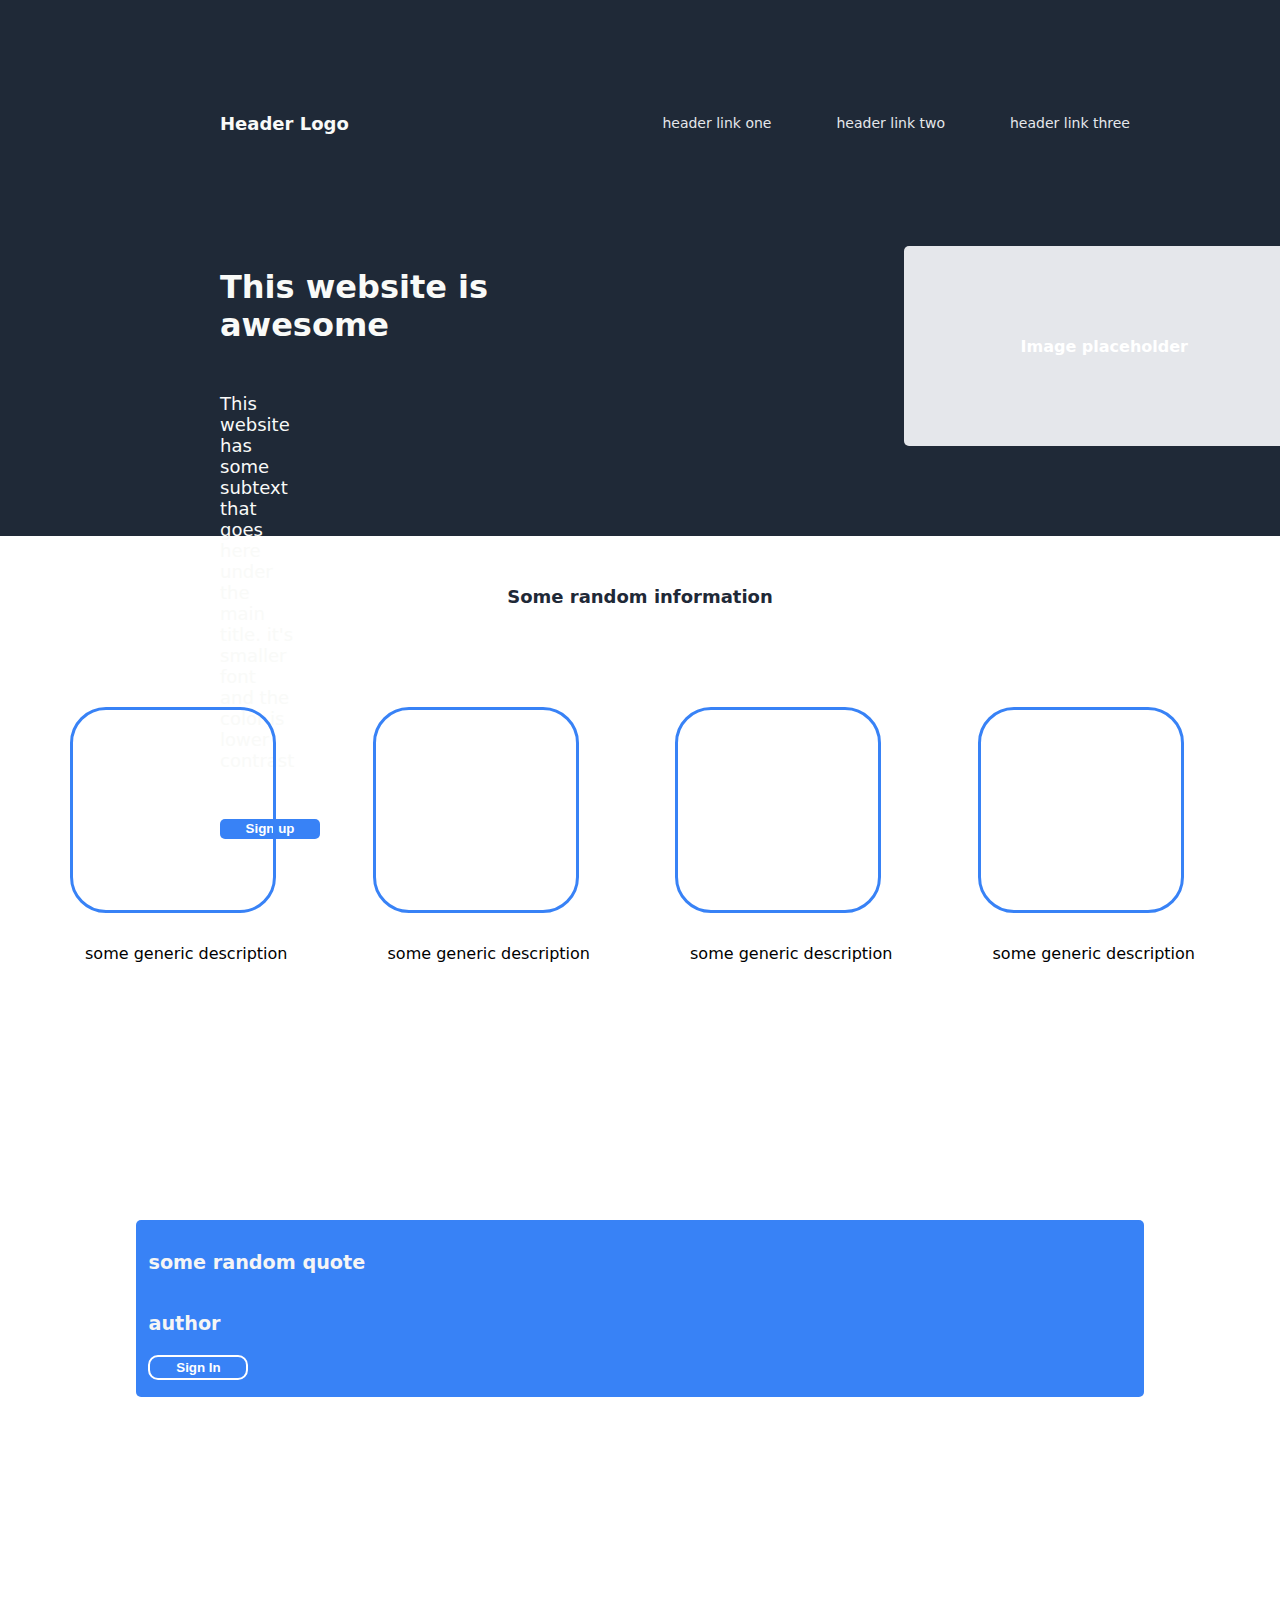
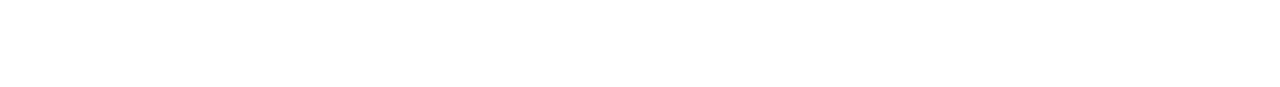
<file: landing_page_project/index.html>
<!DOCTYPE html>
<html lang="en">
<head>
    <link rel="stylesheet" href="main.css">
    <link rel="stylesheet" href="https://fonts.googleapis.com/css?family=Roboto:wght@300;400;500">
    <link rel="stylesheet" href="heading.css">
    <meta charset="UTF-8">
    <meta name="viewport" content="width=device-width, initial-scale=1.0">
    <title>Landing page</title>
</head>
<body>
    <!--heading-->
   <section>
    <div class="Top-part">
    <div class="header">
        <h1 class="logo text">Header Logo</h1>
        <ul class="list-right text">
            <li>header link one</li>
            <li>header link two</li>
            <li>header link three</li>
        </ul>    
    </div>
    <div class="header-main">
        <div class="text-area">
            <div class="right-part">
            <h1>This website is awesome</h1>
            <p class="dec-1"> This website has some subtext that goes here under the main title. it's smaller font and the color is lower contrast</p>
            <button class="button">Sign up</button>
        </div>
        <div class="left-part">
            <div class="image-placeholder">
            <p class="p-img-placeholder">Image placeholder</p>
        </div>
        </div>
    </div>
</div>
   
</section>
<!--Main page-->
<section>
<p class="main-title">Some random information</p>
    <div class="container">
        <div class="subcontain">
            <div class="box"></div>
            <div class="box-text"><p>some generic description</p></div>
         </div>

         <div class="subcontain">
            <div class="box"></div>
            <div class="box-text"><p>some generic description</p></div>
         </div>

         <div class="subcontain">
            <div class="box"></div>
            <div class="box-text"><p>some generic description</p></div>
         </div>

         <div class="subcontain">
            <div class="box"></div>
            <div class="box-text"><p>some generic description</p></div>
         </div>
    </div>
</section>
<section>
    <div class="container2">
        <div class="quote-container">
        <p class="quote">some random quote</p>
        <p class="author">author</p>
        <button id="button">Sign In</button>
        </div>
    </div>
</section>

</body>
</html>
</file>
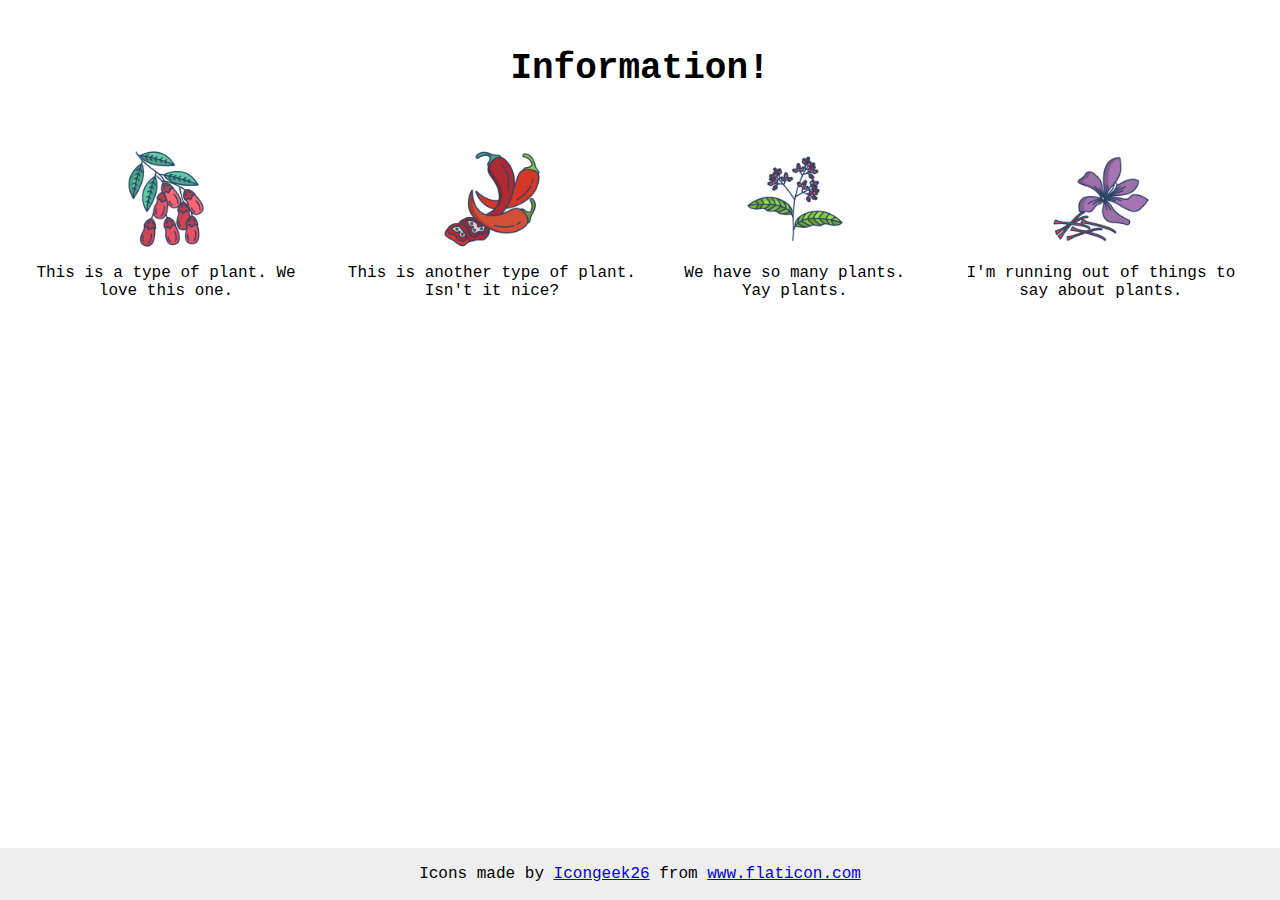
<file: flex/flex-1/index.html>
<!DOCTYPE html>
<html lang="en">
  <head>
    <meta charset="UTF-8">
    <meta http-equiv="X-UA-Compatible" content="IE=edge">
    <meta name="viewport" content="width=device-width, initial-scale=1.0">
    <title>Information</title>
    <link rel="stylesheet" href="style.css">
  </head>
  <body>
    <div class="title">Information!</div>
<div class="image-container">

 <div class="barberry">
    <img src="./images/barberry.png" alt="barberry">
    <div class="text">This is a type of plant. We love this one.</div>
 </div>
 <div class="chilli">
    <img src="./images/chilli.png" alt="chili">
    <div class="text">This is another type of plant. Isn't it nice?</div>
</div>
<div class="pepper">
    <img src="./images/pepper.png" alt="pepper">
    <div class="text">We have so many plants. Yay plants.</div>
</div>
<div class="saffron">
    <img src="./images/saffron.png" alt="saffron">
    <div class="text">I'm running out of things to say about plants.</div>
</div>

 </div>


    <!-- disregard this section, it's here to give attribution to the creator of these icons -->
    <div class="footer">
      <div>Icons made by <a href="https://www.flaticon.com/authors/icongeek26" title="Icongeek26">Icongeek26</a> from <a href="https://www.flaticon.com/" title="Flaticon">www.flaticon.com</a></div>
    </div>
  </body>
</html>
</file>
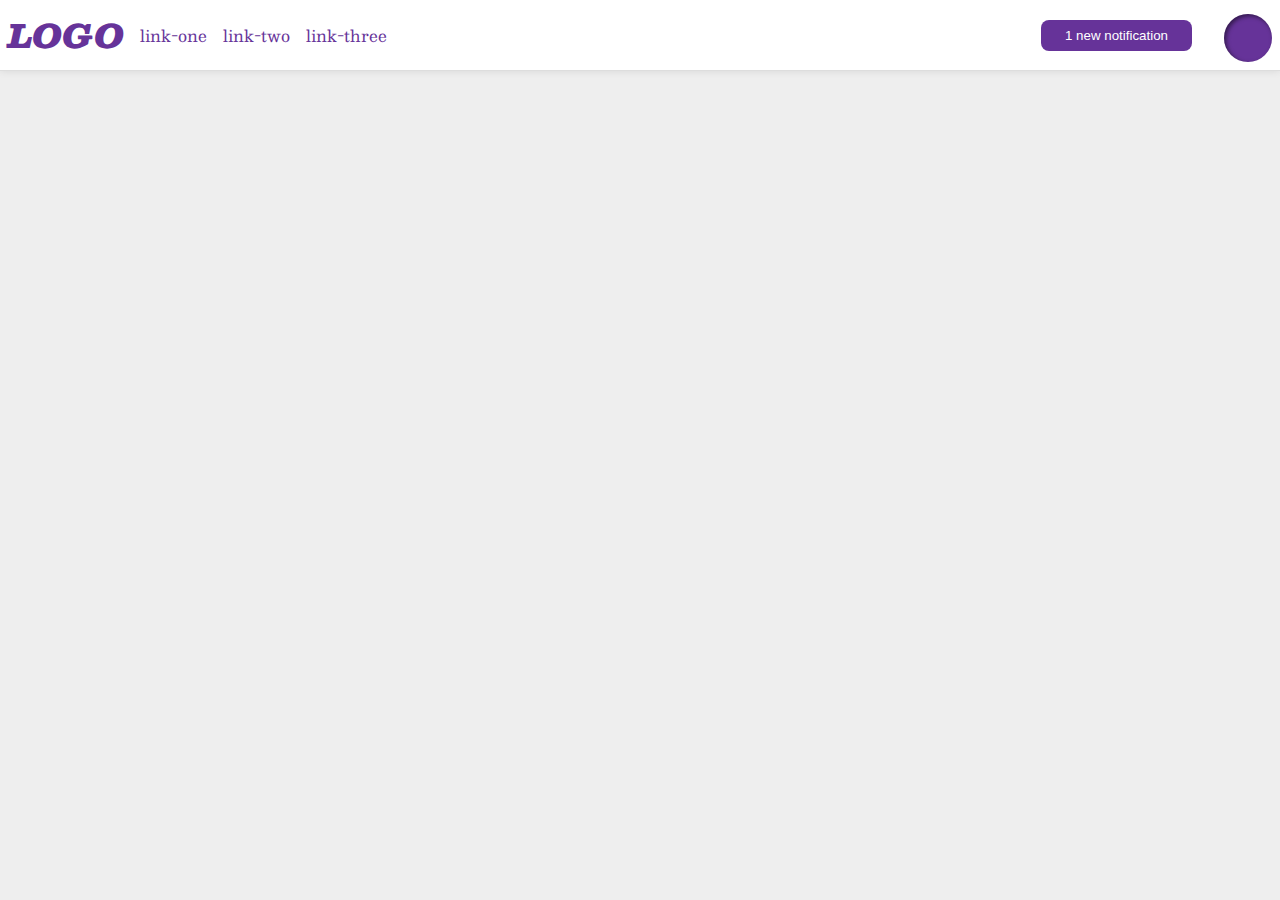
<file: flex/flex-2/index.html>
<!DOCTYPE html>
<html lang="en">
  <head>
    <meta charset="UTF-8">
    <meta http-equiv="X-UA-Compatible" content="IE=edge">
    <meta name="viewport" content="width=device-width, initial-scale=1.0">
    <title>Flex Header 2</title>
    <link rel="stylesheet" href="style.css">
  </head>
  <body>
    <div class="header">
        <div class="left">
      <div class="logo">
        LOGO
      </div>
      <ul class="links">
        <li><a href="google.com">link-one</a></li>
        <li><a href="google.com">link-two</a></li>
        <li><a href="google.com">link-three</a></li>
      </ul>
      </div>
      <div class="right">
      <button class="notifications">
        1 new notification
      </button>
      <div class="profile-image"></div>
      </div>
    </div>
  </body>
</html>
</file>
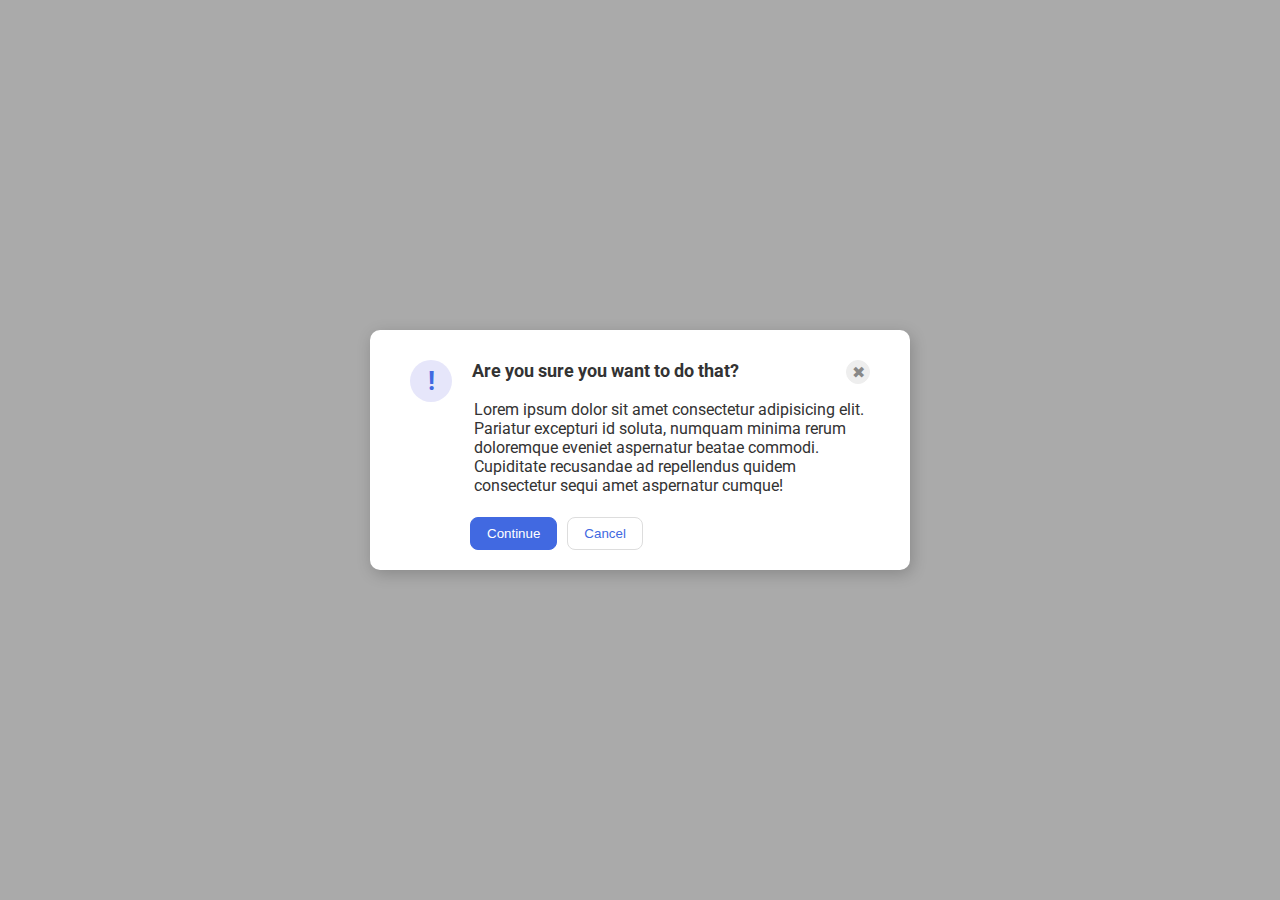
<file: flex/flex-3/index.html>
<!DOCTYPE html>
<html lang="en">
  <head>
    <meta charset="UTF-8">
    <meta http-equiv="X-UA-Compatible" content="IE=edge">
    <meta name="viewport" content="width=device-width, initial-scale=1.0">
    <link rel="stylesheet" href="style.css">
    <title>Modal</title>
  </head>
  <body>
    <div class="modal">
     <div class="top-part">
        <div class="side-top">
      <div class="icon">!</div>
      <div class="header">Are you sure you want to do that?</div>
        </div>
      <button class="close-button">✖</button>
     </div>
      
      <div class="text">Lorem ipsum dolor sit amet consectetur adipisicing elit. Pariatur excepturi id soluta, numquam minima rerum doloremque eveniet aspernatur beatae commodi. Cupiditate recusandae ad repellendus quidem consectetur sequi amet aspernatur cumque!</div>
      <div class="bottom-part">
      <button class="continue">Continue</button>
      <button class="cancel">Cancel</button>
      </div>
    </div>
  </body>
</html>
</file>
<file: landing_page_project/main.css>
body {
    font-family: system-ui, -apple-system, BlinkMacSystemFont, 'Segoe UI', Roboto, Oxygen, Ubuntu, Cantarell, 'Open Sans', 'Helvetica Neue', sans-serif;
}

.main-title {
    text-align: center;
    color: #1f2937;
    font-weight: bold;
    font-size: large;
    margin-top: 50px;
}

.container {
    display: flex;
    justify-content: center;
    gap: 70px;
    margin-top: 100px;
    margin-bottom: 200px;

}

.box {
    height: 200px;
    width: 200px;
    border: 3px solid #3882f6;
    border-radius: 36px;
}

.subcontain {
    display: flex;
    flex-direction: column;
}

.box-text {
    padding: 10px;
    padding-left: 10px;
    margin: 5px;
}

.container2 {
    display: flex;
    justify-content: center;
    padding: 2%;
}

.quote-container {
    padding: 1%;
    display: flex;
    background-color: #3882f6;
    width: 80%;
    height: 153px;
    border-radius: 5px;
    color: whitesmoke;
    justify-content: center;
    flex-direction: column;
    margin-bottom: 200px;
}

#button {
    background-color: #3882f6;
    border: 2px solid white;
    color: white;
    font-weight: bolder;
    border-radius: 10px;
    height: 50px;
    width: 100px;
    margin-bottom: 5px;
}

.author,
.quote {
    font-size: larger;
    font-weight: bolder;
}
</file>
<file: landing_page_project/heading.css>
body{
    margin: 0;
    background-color: white;
}
.Top-part{
    display: flex;
justify-content: space-around;
background-color:#1f2937 ;
height: 400px;
padding-top: 0;
font-family: system-ui, -apple-system, BlinkMacSystemFont, 'Segoe UI', Roboto, Oxygen, Ubuntu, Cantarell, 'Open Sans', 'Helvetica Neue', sans-serif;
margin-top: -5%;
padding: 100px;
padding-right: 100px;
}
ul{
    display: flex;
    font-size: 14px;
    gap: 65px;
    justify-content: space-between;
    list-style-type: none;
    align-items: center;
    color: #e5e7eb;
    font-family: inherit;
    
}
.logo{
color: #f9faf8;
font-size: 18px;
}
.Top-part{
    display: flex;
    flex-direction: column;
    
}
.header{
    display: flex;
    justify-content: space-between;
    align-items: flex-start;
    margin-left: 50px;
    margin-right: 50px;
    margin-top: 65px;
    margin-bottom: 0;
    padding-left: 70px;
}
.image-placeholder{
    height: 200px;
    width: 400px;
    background-color: #e5e7eb;
    display: flex;
    align-items: center;
    justify-content: center;
    margin-right: 50px;
    border-radius: 5px;

}
.text-area{
    display: flex;
    flex-direction: row;
    color: white;
    justify-content: space-around; 
    margin-top: 100px;
}
.right-part{
    display: flex;
    flex-direction: column;
    gap: 10px;
    margin-right: 400px;
    margin-left: 120px;
    color: #f9faf8;
}
.p-img-placeholder{
    
    font-weight: bold;
    
}
.button{
    width: 100px;
    height: 20px;
    background-color: #3882f6; ;
    border-radius: 5px;
    border-style: none;
    color: white;
    margin: 0; 
    margin-top: 20px;
    font-weight: bold;
}
.dec-1{
    margin-right: 210px;
    font-size: 18px;
}
</file>
<file: flex/flex-1/style.css>
body {
    font-family: 'Courier New', Courier, monospace;
  }
  
  img {
    width: 100px;
    height: 100px;
  }
  
  .title {
    font-size: 36px;
    font-weight: 900;
  }
  
  /* do not edit this footer */
  .footer {
    position: fixed;
    bottom: 0;
    left: 0;
    right: 0;
    height: 52px;
    display: flex;
    align-items: center;
    justify-content: center;
    background: #eee;
  }
  .image-container{
    display: flex;
    justify-content: space-between;
  }
  .title{
    text-align: center;
    padding: 40px;
  }
  .text{
    text-align: center;
  }
  .pepper,.chilli,.barberry,.saffron{
    display: flex;
    flex-direction: column;
    margin: 20px;
    justify-content: center;
    align-items: center;
  }
  img{
    padding-bottom: 15px;
  }
</file>
<file: flex/flex-2/style.css>
/* this is some magical font-importing.  
you'll learn about it later. */
@import url('https://fonts.googleapis.com/css2?family=Besley:ital,wght@0,400;1,900&display=swap');

body {
  margin: 0;
  background: #eee;
  font-family: Besley, serif;
}

.header {
  background: white;
  border-bottom: 1px solid #ddd;
  box-shadow: 0 0 8px rgba(0,0,0,.1);
}

.profile-image {
  background: rebeccapurple;
  box-shadow: inset 2px 2px 4px rgba(0,0,0,.5);
  border-radius: 50%;
  width: 48px;
  height: 48px;
}

.logo {
  color: rebeccapurple;
  font-size: 32px;
  font-weight: 900;
  font-style: italic;
}

button {
  border: none;
  border-radius: 8px;
  background: rebeccapurple;
  color: white;
  padding: 8px 24px;
}

a {
  /* this removes the line under our links */
  text-decoration: none;
  color: rebeccapurple;
}

ul {
  list-style-type: none;
  justify-content: space-between;
  
}
/*-----------------------------*/
.header{
    display: flex;
    padding: 8px;
    justify-content: space-between;
}
ul{
    display: flex;
    gap: 16px; 
    margin: 0;
    padding: 0;
}
.profile-image{
    margin-left: 16px;
    margin-top: 5px;
}
.left, .right{
  display: flex;
    align-items: center;
    gap:16px ;
}
</file>
<file: flex/flex-3/style.css>
@import url('https://fonts.googleapis.com/css2?family=Roboto:wght@400;700&display=swap');

html, body {
  height: 100%;
}

body {
  font-family: Roboto, sans-serif;
  margin: 0;
  background: #aaa;
  color: #333;
  /* I'll give you this one for free lol */
  display: flex;
  align-items: center;
  justify-content: center;
}

.modal {
  background: white;
  width: 480px;
  border-radius: 10px;
  box-shadow: 2px 4px 16px rgba(0,0,0,.2);
}

.icon {
  color: royalblue;
  font-size: 26px;
  font-weight: 700;
  background: lavender;
  width: 42px;
  height: 42px;
  border-radius: 50%;
  display: flex;
  align-items: center;
  justify-content: center;
}

.close-button {
  background: #eee;
  border-radius: 50%;
  color: #888;
  font-weight: 400;
  font-size: 16px;
  height: 24px;
  width: 24px;
  display: flex;
  align-items: center;
  justify-content: center;
  border: 1px solid #eee;
  padding: 0;
}

button {
  cursor: pointer;
  padding: 8px 16px;
  border-radius: 8px;
}

button.continue {
  background: royalblue;
  border: 1px solid royalblue;
  color: white;
}

button.cancel {
  background: white;
  border: 1px solid #ddd;
  color: royalblue;
}
/*-----------------------*/
.modal{
    display: flex;
    padding: 20px;
    flex-direction: column;
    padding-left: 30px;
    padding-right: 30px;
    
}
.top-part{
    display: flex;
    justify-content: space-between;
    height: 60px;
    flex: 1 1 auto;
}
.icon{
    margin: 10px;
    margin: 10px;
}
.header{
    margin: 10px;
    text-align: center;
    font-weight: bold;
    font-size: large;
}
.close-button{
    margin: 10px;
}
.text{
    margin-bottom: 10px;
    margin-top: -10px;
    padding-left: 74px;
}
.side-top{
    display: flex;
    justify-content: flex-start;
}
.bottom-part{
    display: flex;
    justify-content: flex-start;
    gap: 10px;
    margin-top: 12px;
    margin-left: 70px;
    flex-shrink: 1;
}
body{
    display: flex;
    justify-content: space-around;
    align-content: center;
    flex-shrink: 1;
}
</file>
